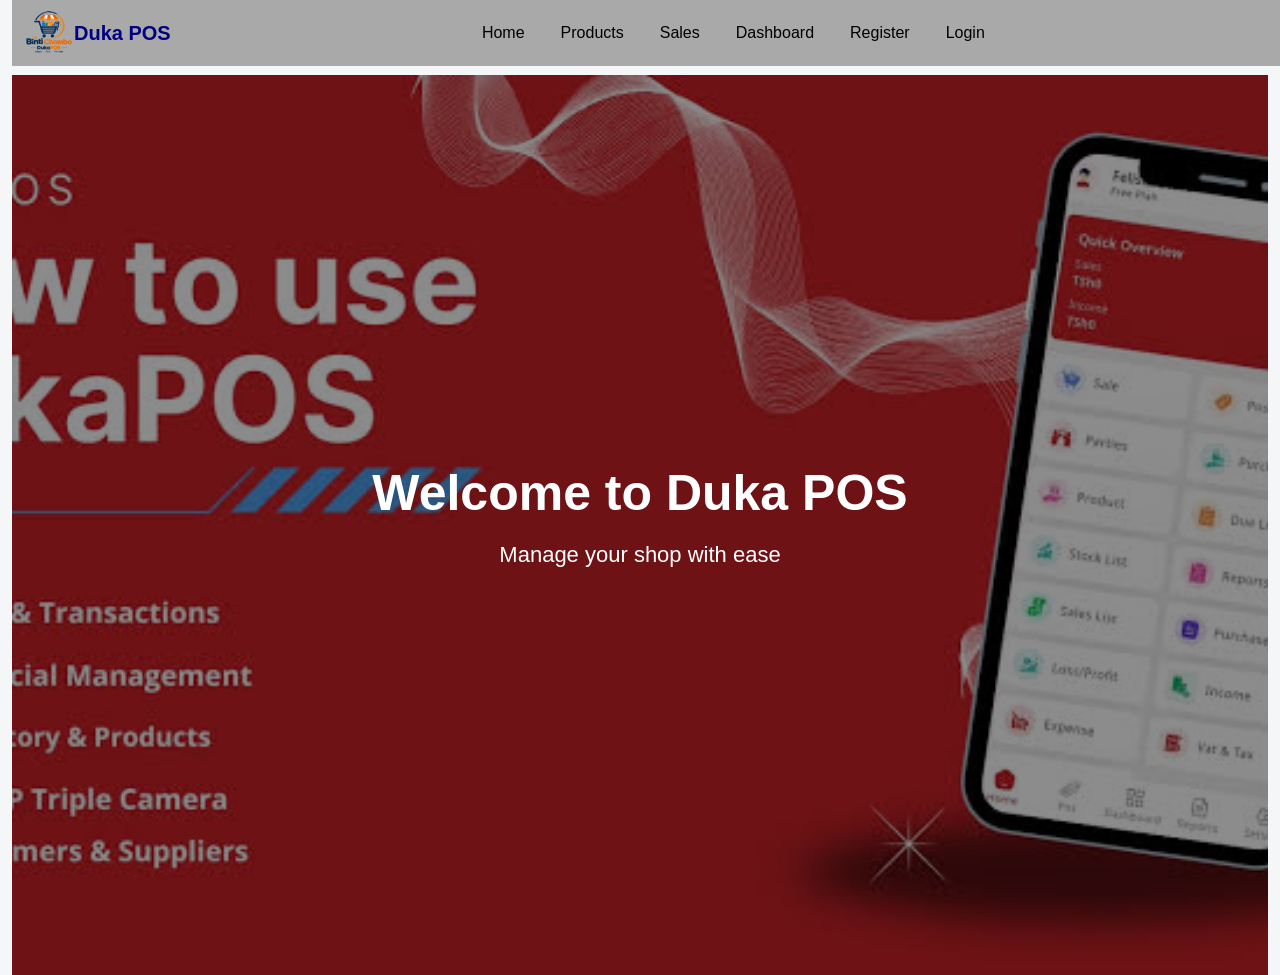
<file: index.html>
<!DOCTYPE html>
<html lang="en">

<head>
    <meta charset="UTF-8">
    <meta name="viewport" content="width=device-width, initial-scale=1.0">
    <title>Index</title>
    <link rel="stylesheet" href="https://cdn.jsdelivr.net/npm/bootstrap@5.3.8/dist/css/bootstrap.min.css">
    <link rel="stylesheet" href="/static/style.css">
</head>

<body class="index">
    <div class="container-fluid">
        <nav class="navbar navbar-expand-lg">
            <div class="container-fluid">
                <img class="logo" src="static/images/logo.png" alt="logo">
                <a class="navbar-brand" href="#">Duka POS</a>
                <button class="navbar-toggler" type="button" data-bs-toggle="collapse"
                    data-bs-target="#navbarSupportedContent" aria-controls="navbarSupportedContent"
                    aria-expanded="false" aria-label="Toggle navigation">
                    <span class="navbar-toggler-icon"></span>
                </button>
                <div class="collapse navbar-collapse" id="navbarSupportedContent">
                    <ul class="navbar-nav">
                        <li class="nav-item">
                            <a class="nav-link active" aria-current="page" href="index.html">Home</a>
                        </li>
                        <li class="nav-item">
                            <a class="nav-link" href="product.html">Products</a>
                        </li>
                        <li class="nav-item">
                            <a class="nav-link" href="sales.html">Sales</a>
                        </li>
                        <li class="nav-item">
                            <a class="nav-link" href="dashboard.html">Dashboard</a>
                        </li>
                        <li class="nav-item">
                            <a class="nav-link" href="register.html">Register</a>
                        </li>
                        <li class="nav-item">
                            <a class="nav-link" href="login.html">Login</a>
                        </li>
                    </ul>
                </div>
            </div>
        </nav>

        <div class="home-image">
            <img src="static/images/home.jpg" alt="Home">
            <div class="home-text">
                <h1>Welcome to Duka POS</h1>
                <p>Manage your shop with ease</p>
            </div>
        </div>

        <script src="https://cdn.jsdelivr.net/npm/@popperjs/core@2.11.8/dist/umd/popper.min.js"
            integrity="sha384-I7E8VVD/ismYTF4hNIPjVp/Zjvgyol6VFvRkX/vR+Vc4jQkC+hVqc2pM8ODewa9r"
            crossorigin="anonymous"></script>
        <script src="https://cdn.jsdelivr.net/npm/bootstrap@5.3.8/dist/js/bootstrap.min.js"
            integrity="sha384-G/EV+4j2dNv+tEPo3++6LCgdCROaejBqfUeNjuKAiuXbjrxilcCdDz6ZAVfHWe1Y"
            crossorigin="anonymous"></script>
    </div>
</body>

</html>
</file>
<file: static/style.css>
/* navbar */
.navbar{
    background-color:darkgrey;
    color: antiquewhite;
    position: fixed;
    top: 0;
    width: 100%;
    z-index: 1000;
}
.navbar-collapse{
    display: flex;
    justify-content:space-around;
}
.navbar-nav {
    display: flex;
    gap: 20px;
    align-items: center;
}
.nav-link{
color: black;
}
.nav-link:hover{
    background-color: gold;
}
.navbar-brand {
    color: navy;
    font-weight: bold;
}
.logo{
    width: 50px;
    height: 50px;
    border-radius: 40px;
    border: black;
}
/* index page */
.index { 
    margin: 0; 
    background-color: #f4f6f8; 
}
.home-image { 
    position: relative; 
    width: 100%; 
    height: 100vh; 
    overflow: hidden; 
}
.home-image img { 
    width: 100%; 
    height: 100%; 
    object-fit: cover; 
}
.home-image::after { 
    content: ""; 
    position: absolute; 
    top: 0; 
    left: 0; 
    width: 100%; 
    height: 100%; 
    background-color: rgba(0, 0, 0, 0.45); 
}
.home-text { 
    position: absolute; 
    top: 50%; 
    left: 50%; 
    transform: translate(-50%, -50%); 
    text-align: center; 
    color: white; 
    z-index: 1; 
    width: 80%; 
} 
.home-text h1 { 
    font-size: 50px; 
    font-weight: bold;
    margin-bottom: 15px; 
} 
.home-text p { 
    font-size: 22px; 
}
/* register page */
.register-container {
    border: none;
    width: 400px;
    padding: 25px;
    margin: 100px auto 0;
    background-color: white;
    border-radius: 15px;
    box-shadow: 0 5px 20px rgba(0, 0, 0, 0.2);
}
.register-title {
    text-align: center;
    color: navy;
    margin-bottom: 5px;
}
.register-subtitle {
    text-align: center;
    color: gray;
    margin-bottom: 25px;
}
.register-btn {
    width: 100%;
    background-color: #f58220;
    color: white;
    border: none;
    padding: 10px;
    border-radius: 8px;
}
.register-btn:hover {
    background-color: #d96f15;
}
.register {
    background-color: #f4f6f8;
}
/* login page */
.login{
    min-height: 100vh; 
    background-image: linear-gradient(rgba(0, 0, 0, 0.5), rgba(0, 0, 0, 0.5)), url("images/login.jpg"); 
    background-size: cover; 
    background-position: center; 
    background-repeat: no-repeat; 
    padding-top: 70px;
}
.login-container { 
    width: 400px; margin: 80px auto 0; 
    padding: 30px; 
    background-color: rgba(255, 255, 255, 0.95); 
    border-radius: 15px; 
    box-shadow: 0 5px 25px rgba(0, 0, 0, 0.3); 
}
.login-container .form-control:focus { 
    border-color: navy; 
    box-shadow: 0 0 5px rgba(0, 0, 128, 0.25);
}
.login-container .form-label { 
    font-weight: bold; 
    color: #333; 
}
.login-container .btn-primary { 
    width: 100%; 
    padding: 11px; 
    background-color: #f58220; 
    border: none; 
    border-radius: 8px; 
    font-weight: bold; 
}
.login-container .btn-primary:hover { 
    background-color: #d96f15;
}
.login-container .alert { 
    margin-top: 20px; 
}
/* products page */
body {
    margin: 0;
    padding-top: 75px;
    background-color: #f7f9fc;
    font-family: Arial, sans-serif;
}
#app {
    width: 90%;
    max-width: 1200px;
    margin: 30px auto;
}
#app > form {
    background-color: white;
    padding: 25px;
    border-radius: 12px;
    box-shadow: 0 3px 12px rgba(0, 0, 0, 0.1);
    margin-bottom: 30px;
}
.form-control {
    border: 1px solid #d5dce5;
    border-radius: 7px;
}
.form-control:focus {
    border-color: #063b70;
    box-shadow: 0 0 0 2px rgba(6, 59, 112, 0.15);
}
.btn-primary {
    background-color: #063b70;
    border-color: #063b70;
}
.btn-primary:hover {
    background-color: #ff7a00;
    border-color: #ff7a00;
}
#mytable {
    background-color: white;
    border-radius: 10px;
    overflow: hidden;
    box-shadow: 0 3px 12px rgba(0, 0, 0, 0.1);
}
#mytable thead {
    background-color: #063b70;
    color: white;
}
#mytable th,
#mytable td {
    padding: 14px;
    vertical-align: middle;
}
#mytable tbody tr:hover {
    background-color: #fff5eb;
}
/* DASHBOARD PAGE */
.dashboard-container {
    padding: 100px 40px 40px;
    background-color: #f5f3ee;
    min-height: 100vh;
}
.dashboard-heading {
    margin-bottom: 30px;
}
.dashboard-heading h1 {
    color: #222;
    font-size: 32px;
    font-weight: bold;
    margin-bottom: 5px;
}
.dashboard-heading p {
    color: #777;
    margin: 0;
}
.dashboard-card {
    background-color: white;
    border-radius: 12px;
    padding: 25px;
    display: flex;
    align-items: center;
    gap: 18px;
    min-height: 130px;
    box-shadow: 0 4px 12px rgba(0, 0, 0, 0.08);
    transition: 0.3s ease;
}
.dashboard-card:hover {
    transform: translateY(-5px);
    box-shadow: 0 8px 18px rgba(0, 0, 0, 0.12);
}
.dashboard-icon {
    width: 55px;
    height: 55px;
    border-radius: 12px;
    background-color: #f0dfb0;
    display: flex;
    align-items: center;
    justify-content: center;
    color: #8a6500;
    font-size: 22px;
    flex-shrink: 0;
}
.dashboard-card h6 {
    color: #777;
    font-size: 14px;
    margin-bottom: 5px;
}
.dashboard-card h2 {
    color: #222;
    font-size: 25px;
    font-weight: bold;
    margin: 0;
}
.dashboard-panel {
    background-color: white;
    border-radius: 12px;
    padding: 25px;
    box-shadow: 0 4px 12px rgba(0, 0, 0, 0.08);
}
.panel-heading {
    display: flex;
    justify-content: space-between;
    align-items: center;
    margin-bottom: 20px;
}
.panel-heading h4 {
    color: #222;
    font-weight: bold;
    margin: 0;
}
.panel-heading a {
    color: #8a6500;
    text-decoration: none;
    font-weight: 500;
}
.panel-heading a:hover {
    color: #b8860b;
    text-decoration: underline;
}
.quick-action {
    display: flex;
    align-items: center;
    gap: 15px;
    padding: 15px;
    margin-bottom: 12px;
    border-radius: 8px;
    background-color: #f7f5ef;
    color: #333;
    text-decoration: none;
    transition: 0.3s ease;
}
.quick-action i {
    width: 25px;
    color: #8a6500;
    font-size: 18px;
}
.quick-action:hover {
    background-color: #f0dfb0;
    color: #222;
    transform: translateX(5px);
}
.dashboard-container .alert {
    margin-bottom: 20px;
}
@media (max-width: 768px) {
    .dashboard-container {
        padding: 100px 20px 30px;
    }
    .dashboard-heading h1 {
        font-size: 26px;
    }
    .dashboard-card {
        min-height: 110px;
    }
}
</file>
